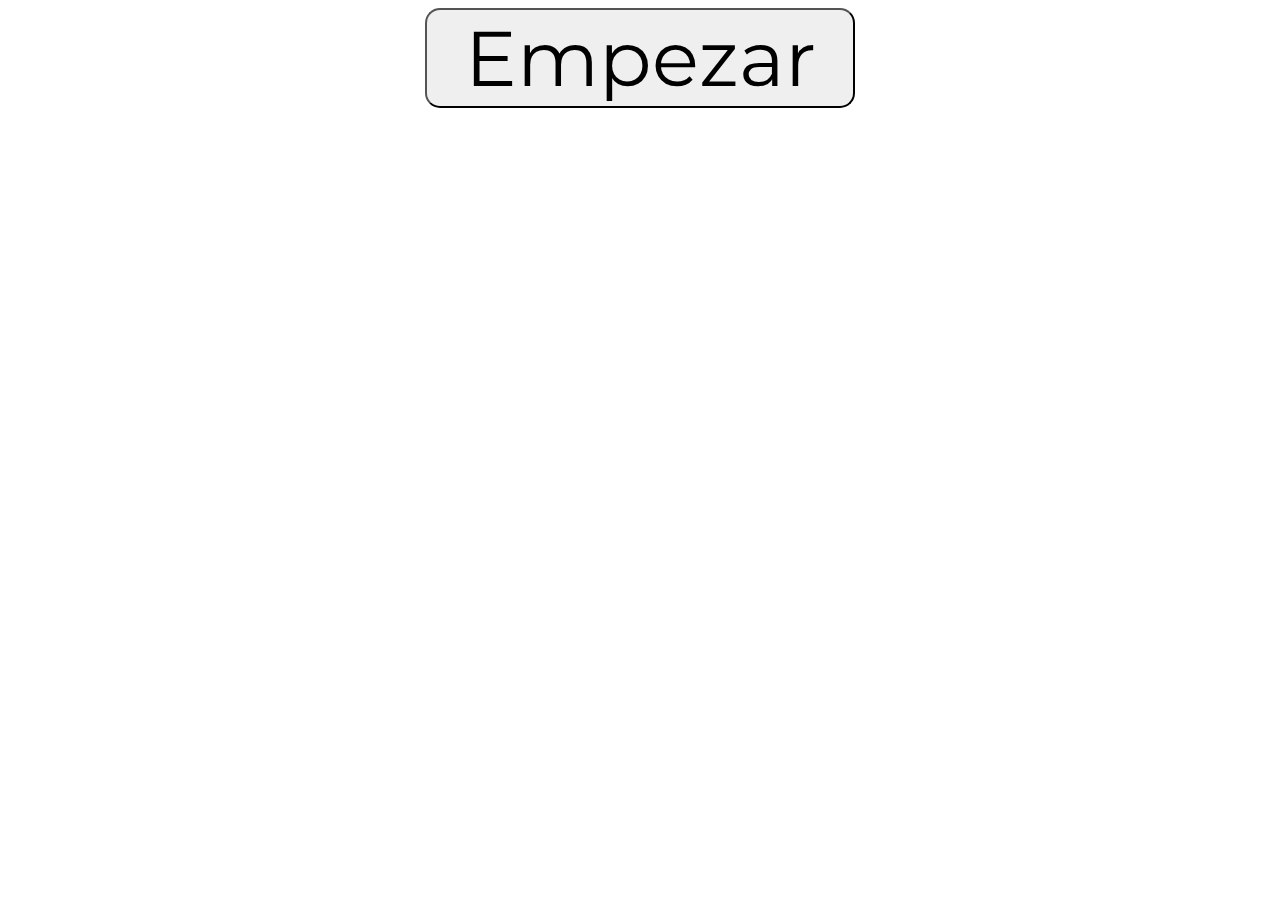
<file: index.html>
<!DOCTYPE html>
<html lang="es">
<head>
  <meta charset="UTF-8">
  <meta name="viewport" content="width=device-width, initial-scale=1.0">
  <link rel="stylesheet" href="css/style.css"/>
  <title>Actividad "Eventos y funciones"</title>
</head>
<body>
  <div class="caja">
    <button class="boton1">Empezar</button>
  </div>
  
  <!-- <script src="js/index.js"></script> -->
  <!-- <script src="js/index2.js"></script> -->
  <!-- <script src="js/index3.js"></script> -->
  <!-- <script src="js/indexjab.js"></script> -->
  <!-- <script src="js/indexjab2.js"></script> -->
  <script src="js/indexjab-buena.js"></script>

  <!-- 5 JAVASCRIPT a FONDO: FUNCIONES y EVENTOS 🚀 Aprovecha al MÁXIMO toda su POTENCIA (TRUCOS y ERRORES) -->
  <!-- voy 43:28 -->
</body>
</html>
</file>
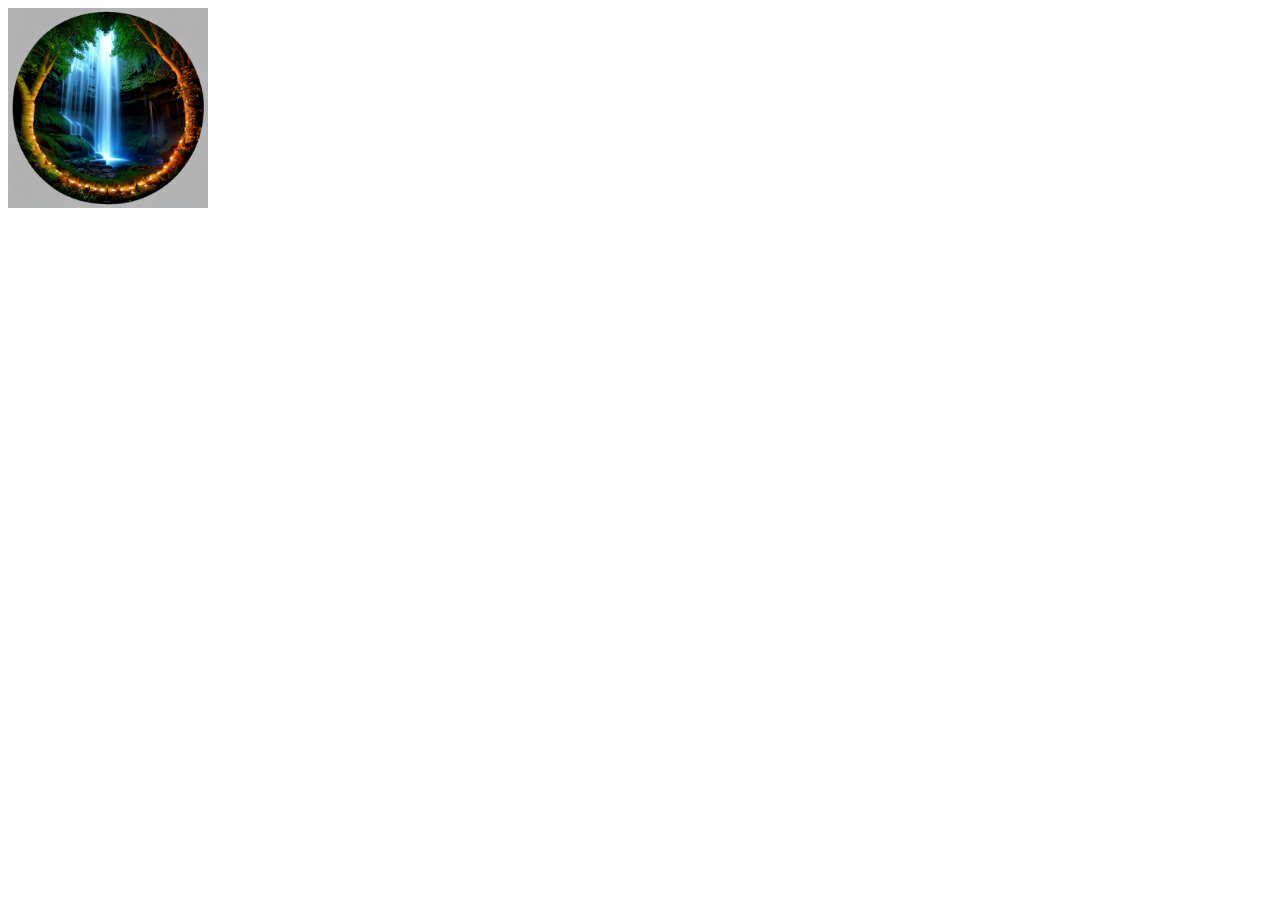
<file: index-jab3-imagenes-carrusel.html>
<!DOCTYPE html>
<html lang="es">
<head>
  <meta charset="UTF-8">
  <meta name="viewport" content="width=device-width, initial-scale=1.0">
  <title>JavaScript Image Sidebar Carousel</title>
  <style>
    .sidebar {
      width: 200px;
      height: 400px;
      overflow: hidden;
    }

    .sidebar img {
      width: 100%;
      height: auto;
      display: block;
    }
  </style>
</head>
<body>
  <div class="sidebar">
    <img class="imagen" src="tu_primera_imagen.jpg" alt="Imagen 1">
  </div>

  <script>
    const imagenes = [
      "./haz_una_cascada_y_un_druida_en_el_centro_con_una_hoguera_con_la_luna_llena-9603416e-1b35-40d0-a299-abf9dc03b75c.jpg",
      "./felicitacion_reyes_godos.png",
      "./mini1.png"
    ]; // Coloca aquí las rutas de tus imágenes

    let contador = 0; // Iniciar con la primera imagen
    const intervaloTiempo = 2000; // Intervalo de cambio en milisegundos (ej. 2000 = 2 segundos)

    function cambiarImagenAutomaticamente() {
      document.querySelector(".imagen").src = imagenes[contador];
      contador = (contador + 1) % imagenes.length;
    }

    // Cambiar imagen inicial
    cambiarImagenAutomaticamente();

    // Establecer el cambio automático de imagen cada 'intervaloTiempo' milisegundos
    setInterval(cambiarImagenAutomaticamente, intervaloTiempo);
  </script>
</body>
</html>
</file>
<file: css/style.css>
@import url('https://fonts.googleapis.com/css2?family=Montserrat&display=swap');

*{
  font-family: 'Montserrat', sans-serif;
  font-size:2.2rem;
}
.caja{
  text-align:center;
}
button{
  width:430px;
  border-radius:15px;
}
</file>
